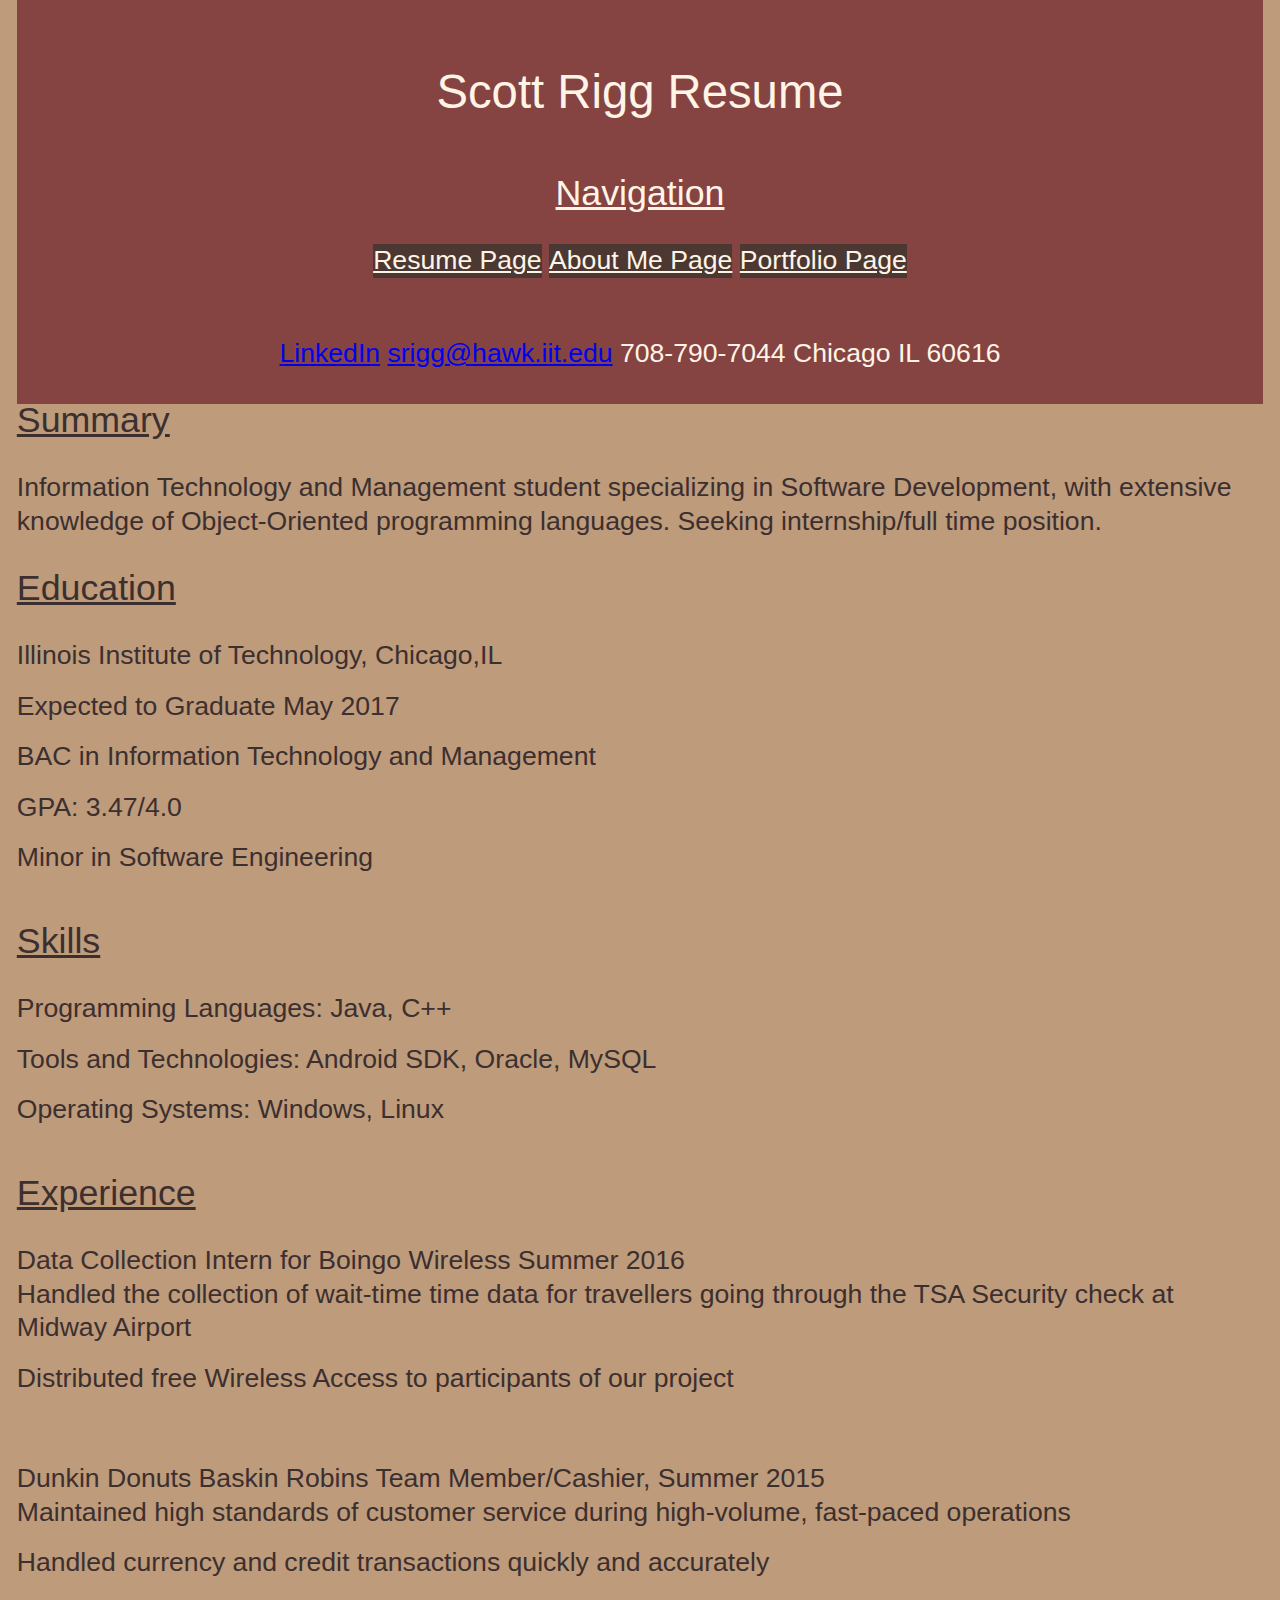
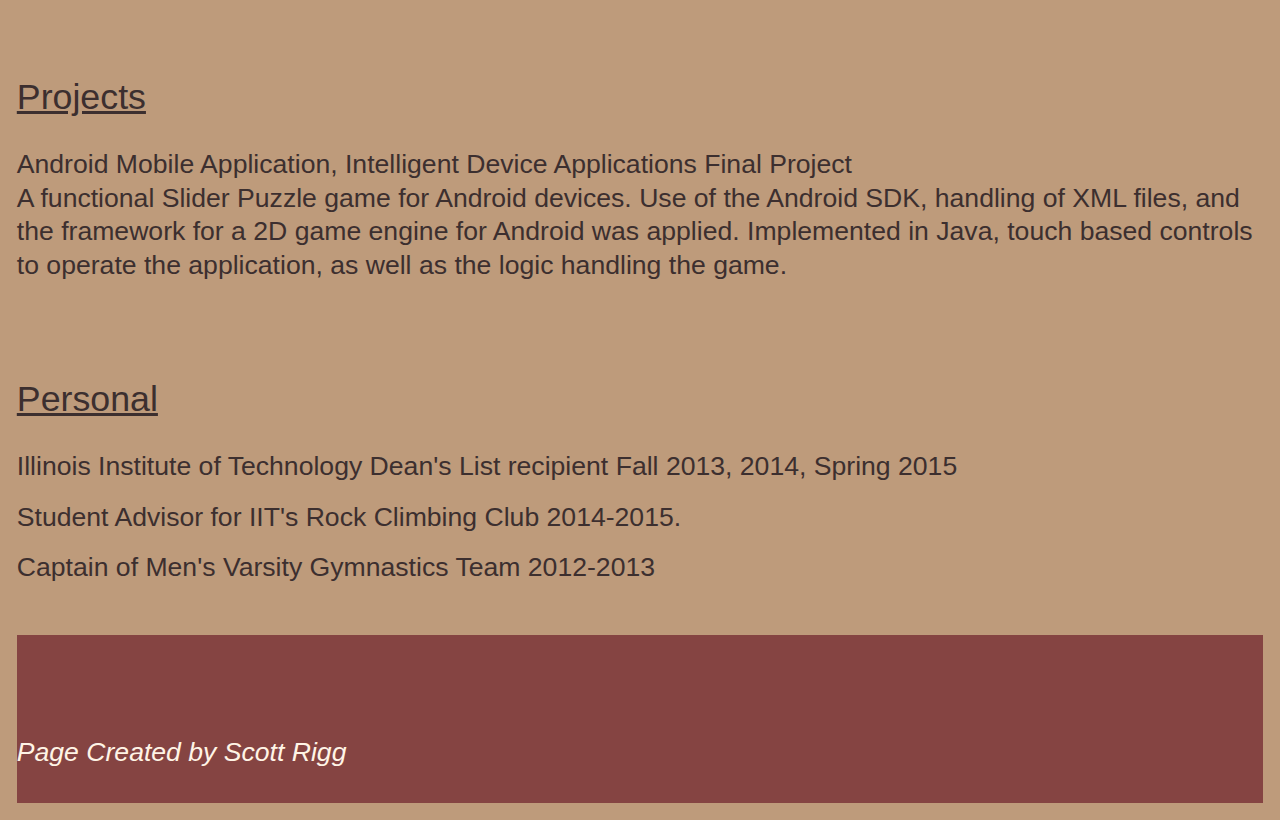
<file: index.html>
<!DOCTYPE html>
<html lang="en">
  <head>
    <title>Resume</title>
    <meta charset="utf-8" />
    <link rel="stylesheet" type="text/css" href="screen.css">
  </head>
  <body>
    <header class="h-card" id="header">
      <h1>Scott Rigg Resume</h1>
      <h2>Navigation</h2>
      <nav class="navigation">
        <ul>
          <li><a href="index.html">Resume Page</a></li>
          <li><a href="about/index.html">About Me Page</a></li>
          <li><a href="portfolio/index.html">Portfolio Page</a></li>
        </ul>
      </nav>
      <a class="p-name u-url" href ="http://www.linkedin.com/in/scottrigg">LinkedIn</a>
      <a class="u-email" href="mailto:srigg@hawk.iit.edu">srigg@hawk.iit.edu</a>
      <a class="p-tel">708-790-7044</a>
      <a class="p-locality">Chicago</a>
      <a class="p-region">IL</a>
      <a class="p-postal-code">60616</a>
    </header>
    <section>
      <h2>Summary</h2>
      <p>Information Technology and Management student specializing in Software Development, with extensive knowledge of Object-Oriented programming languages. Seeking internship/full time position.</p> 
    </section>
    <section>
      <h2>Education</h2>
      <ul>
        <li>Illinois Institute of Technology, Chicago,IL </li>
        <li>Expected to Graduate May 2017</li>
        <li>BAC in Information Technology and Management </li>
        <li>GPA: 3.47/4.0</li>
        <li>Minor in Software Engineering</li>
      </ul>
    </section>
    <section>
      <h2>Skills</h2>
      <ul>
        <li>Programming Languages: Java, C++</li>
        <li>Tools and Technologies: Android SDK, Oracle, MySQL</li>
        <li>Operating Systems: Windows, Linux</li>
      </ul>
    </section>
    <section>
      <h2>Experience</h2>
      <ul>
        <li>Data Collection Intern for Boingo Wireless Summer 2016
          <ul>
            <li>Handled the collection of wait-time time data for travellers going through the TSA Security check at Midway Airport</li>
            <li>Distributed free Wireless Access to participants of our project</li>
          </ul>
        </li>
        <li>Dunkin Donuts Baskin Robins Team Member/Cashier, Summer 2015
          <ul>
            <li>Maintained high standards of customer service during high-volume, fast-paced operations</li>
            <li>Handled currency and credit transactions quickly and accurately</li>
          </ul>
        </li>
      </ul>
    </section>
    <section>
      <h2>Projects</h2>
      <ul>
        <li>Android Mobile Application, Intelligent Device Applications Final Project
          <ul>
            <li>A functional Slider Puzzle game for Android devices. Use of the Android SDK, handling of XML files, and the framework for a 2D game engine for Android was applied. Implemented in Java, touch based controls to operate the application, as well as the logic handling the game.</li>
          </ul>
        </li>
      </ul>
    </section>
    <section>
      <h2>Personal</h2>
      <ul>
        <li>Illinois Institute of Technology Dean's List recipient Fall 2013, 2014, Spring 2015</li>
        <li>Student Advisor for IIT's Rock Climbing Club 2014-2015.</li>
        <li>Captain of Men's Varsity Gymnastics Team 2012-2013</li> 
      </ul>
    </section>
    <footer>
      <p>Page Created by Scott Rigg</p>
    </footer>
  </body>
</html>
</file>
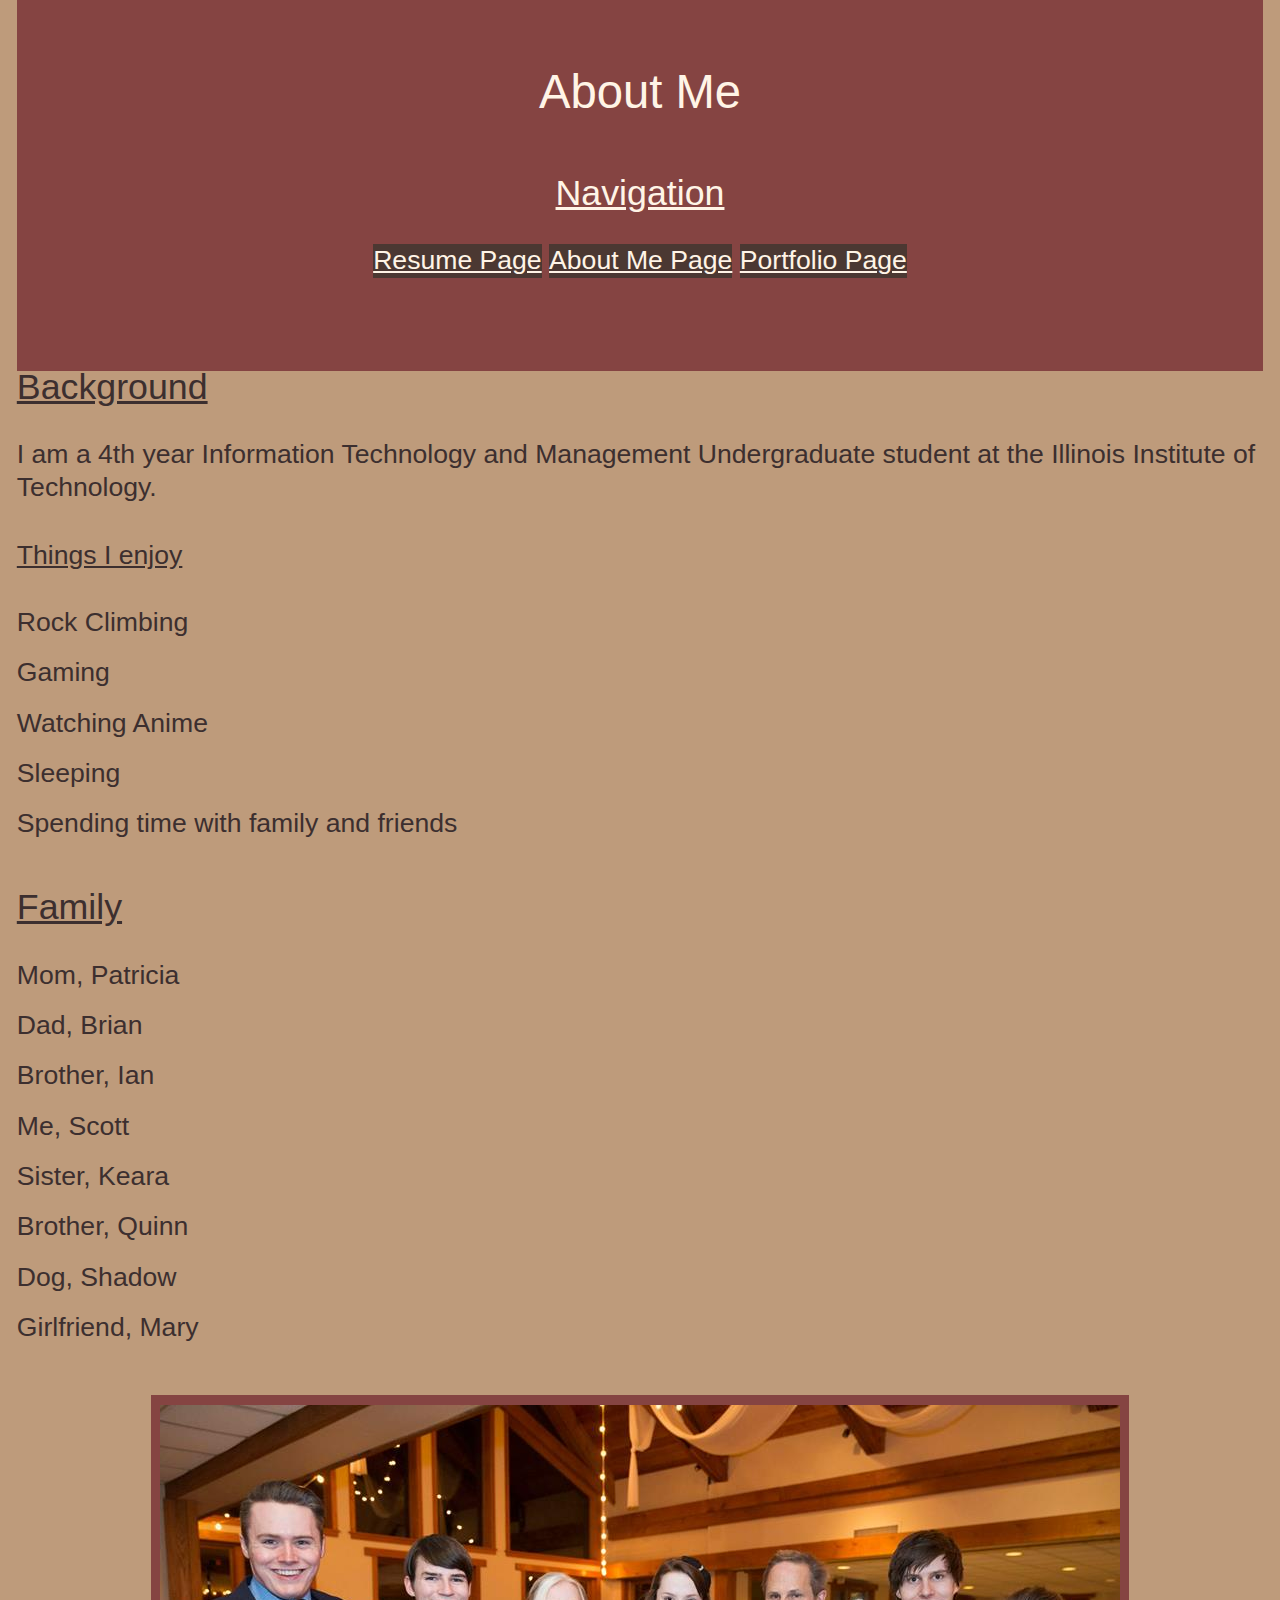
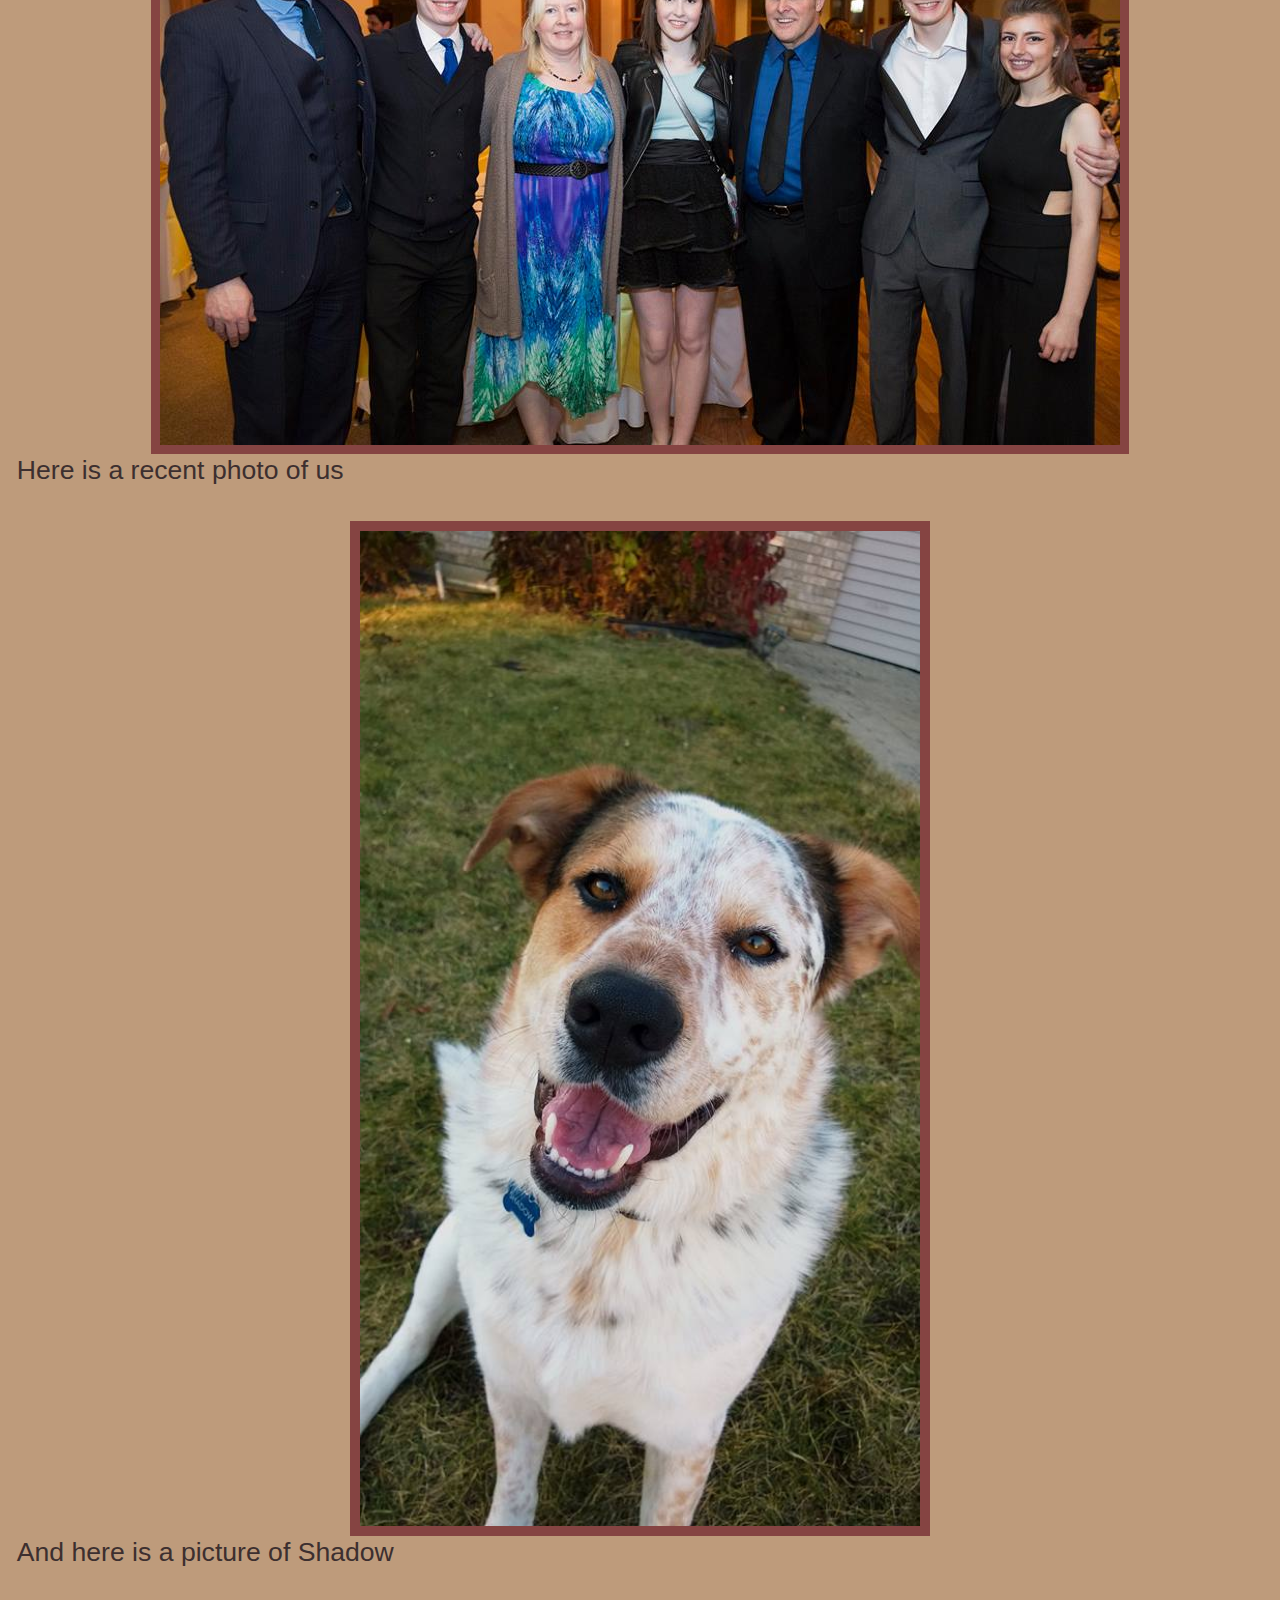
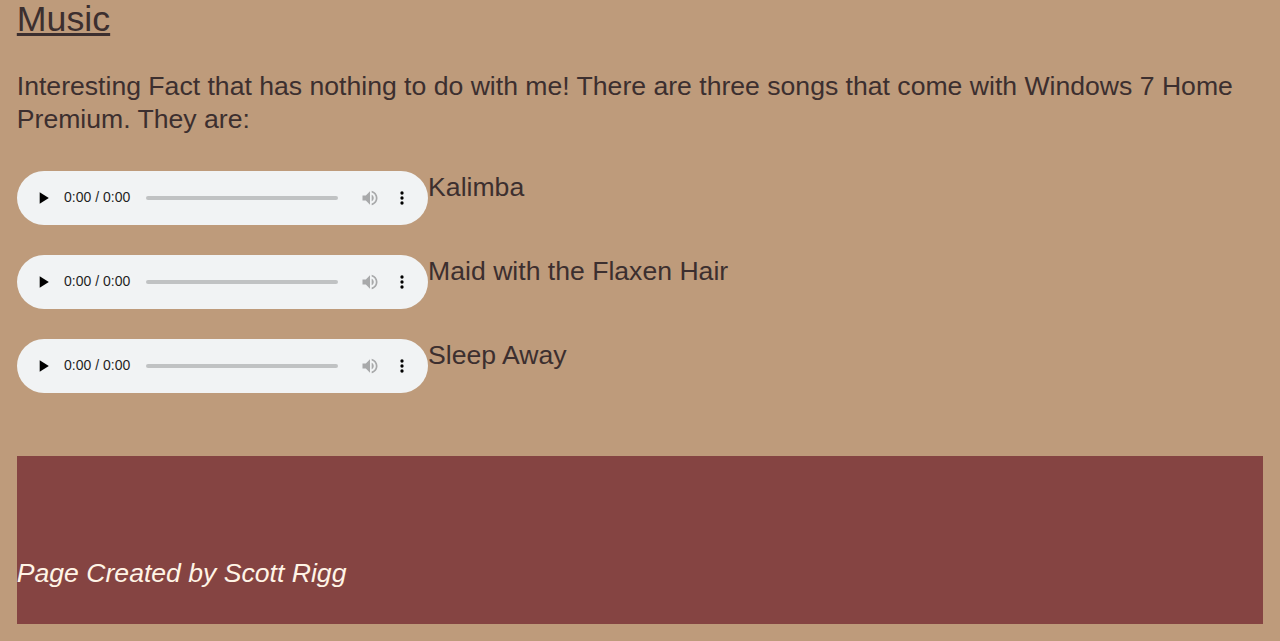
<file: about/index.html>
<!DOCTYPE html>
<html lang = "en" >
  <head>
    <title>About Scott Rigg</title>
    <meta charset = "utf-8" />
    <link rel="stylesheet" type="text/css" href="../screen.css">
  </head>
  <body>
    <header>
      <h1>About Me</h1>
      <h2>Navigation</h2>
      <nav class="navigation">
        <ul>
          <li><a href="../index.html">Resume Page</a></li>
          <li><a href="../about/index.html">About Me Page</a></li>
          <li><a href="../portfolio/index.html">Portfolio Page</a></li>
        </ul>
      </nav>
    </header>
    <section class = summary>
      <h2>Background</h2>
      <p>I am a 4th year Information Technology and Management Undergraduate student at the Illinois Institute of Technology.</p>
      <h3>Things I enjoy</h3>
      <ul>
        <li>Rock Climbing</li>
        <li>Gaming</li>
        <li>Watching Anime</li>
        <li>Sleeping</li>
        <li>Spending time with family and friends</li>
      </ul>
    </section>
    <section>
      <h2>Family</h2>
      <ul>
        <li>Mom, Patricia</li>
        <li>Dad, Brian</li>
        <li>Brother, Ian</li>
        <li>Me, Scott</li>
        <li>Sister, Keara</li>
        <li>Brother, Quinn</li>
        <li>Dog, Shadow</li>
        <li>Girlfriend, Mary</li>
      </ul>
      <figure class="image">
        <img src="../images/recentfamilyphoto.jpg" alt="A family photo." />
        <figcaption>
          <p>Here is a recent photo of us</p>
        </figcaption>
      </figure>
      <figure class="image">
        <img src="../images/picofshadow.jpg" alt="A picture of Shadow." />
        <figcaption>
          <p>And here is a picture of Shadow</p>
        </figcaption>
      </figure>
    </section>
    <section>
      <h2>Music</h2>
      <p>Interesting Fact that has nothing to do with me! There are three songs that come with Windows 7 Home Premium. They are: </p>
      <ul>
        <li>
          <figure class="song"> 
            <audio src="../songs/Kalimba.mp3" controls="controls" preload="none"></audio>
            <figcaption> <p>Kalimba</p></figcaption>
          </figure>
        </li>
        <li>
          <figure class="song">
            <audio src="../songs/Maid_with_the_Flaxen_Hair.mp3" controls="controls" preload="none"></audio> 
            <figcaption> <p>Maid with the Flaxen Hair</p></figcaption>
          </figure>
        </li>
        <li>
          <figure class="song">
            <audio src="../songs/Sleep_Away.mp3" controls="controls" preload="none"></audio> 
            <figcaption> <p>Sleep Away</p></figcaption>
          </figure>
        </li>
      </ul>
    </section>
    <footer>
      <p>Page Created by Scott Rigg</p>
    </footer>
  </body>
</html>
</file>
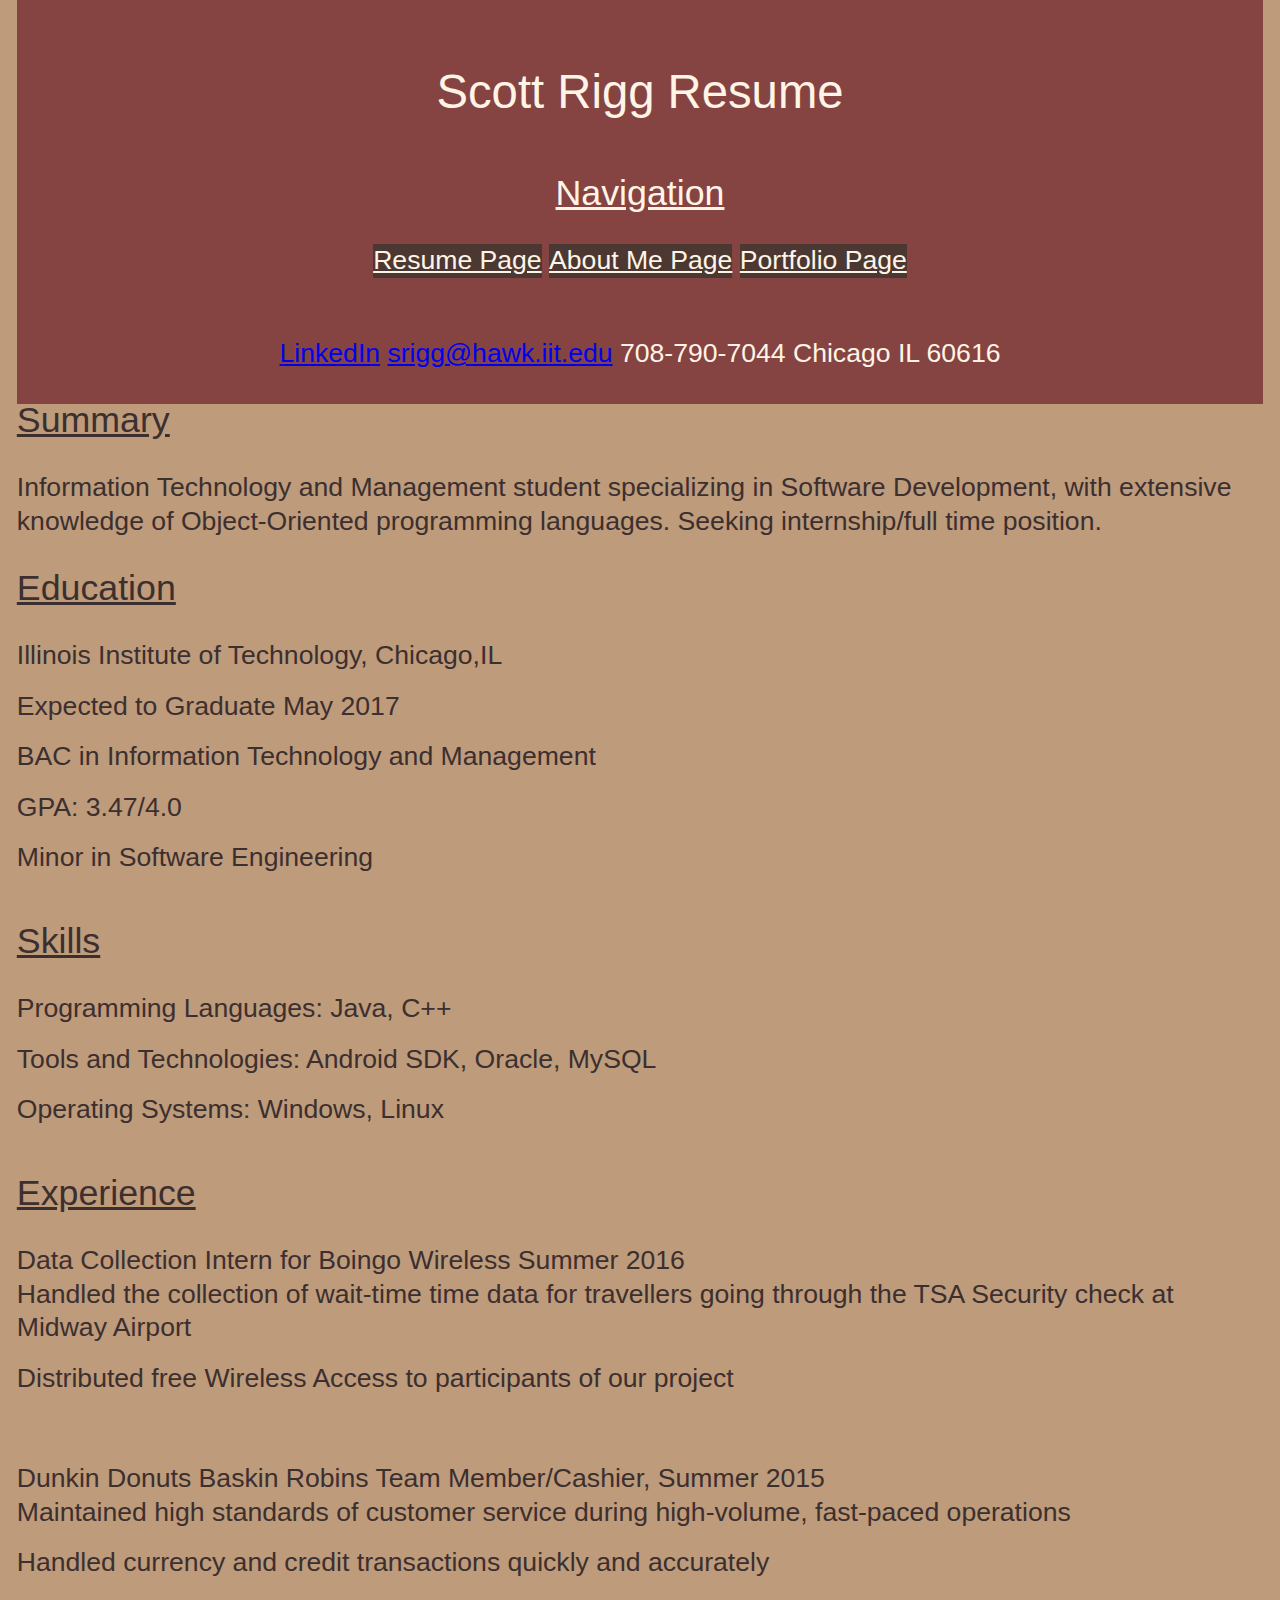
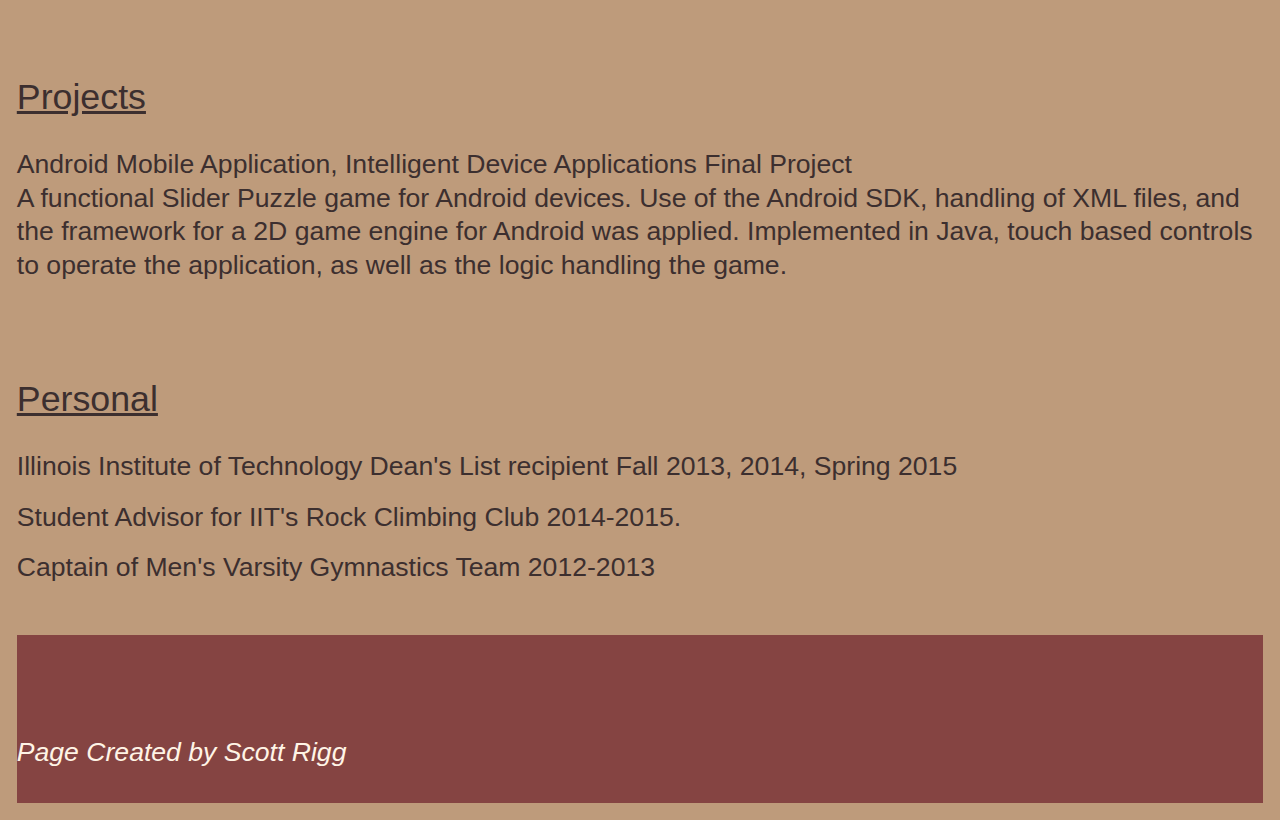
<file: resume/index.html>
<!DOCTYPE html>
<html lang="en">
  <head>
    <title>Resume</title>
    <meta charset="utf-8" />
    <link rel="stylesheet" type="text/css" href="../screen.css">
  </head>
  <body>
    <header class="h-card" id="header">
      <h1>Scott Rigg Resume</h1>
      <h2>Navigation</h2>
      <nav class="navigation">
        <ul>
          <li><a href="../resume/index.html">Resume Page</a></li>
          <li><a href="../about/index.html">About Me Page</a></li>
          <li><a href="../portfolio/index.html">Portfolio Page</a></li>
        </ul>
      </nav>
      <a class="p-name u-url" href ="http://www.linkedin.com/in/scottrigg">LinkedIn</a>
      <a class="u-email" href="mailto:srigg@hawk.iit.edu">srigg@hawk.iit.edu</a>
      <a class="p-tel">708-790-7044</a>
      <a class="p-locality">Chicago</a>
      <a class="p-region">IL</a>
      <a class="p-postal-code">60616</a>
    </header>
    <section>
      <h2>Summary</h2>
      <p>Information Technology and Management student specializing in Software Development, with extensive knowledge of Object-Oriented programming languages. Seeking internship/full time position.</p> 
    </section>
    <section>
      <h2>Education</h2>
      <ul>
        <li>Illinois Institute of Technology, Chicago,IL </li>
        <li>Expected to Graduate May 2017</li>
        <li>BAC in Information Technology and Management </li>
        <li>GPA: 3.47/4.0</li>
        <li>Minor in Software Engineering</li>
      </ul>
    </section>
    <section>
      <h2>Skills</h2>
      <ul>
        <li>Programming Languages: Java, C++</li>
        <li>Tools and Technologies: Android SDK, Oracle, MySQL</li>
        <li>Operating Systems: Windows, Linux</li>
      </ul>
    </section>
    <section>
      <h2>Experience</h2>
      <ul>
        <li>Data Collection Intern for Boingo Wireless Summer 2016
          <ul>
            <li>Handled the collection of wait-time time data for travellers going through the TSA Security check at Midway Airport</li>
            <li>Distributed free Wireless Access to participants of our project</li>
          </ul>
        </li>
        <li>Dunkin Donuts Baskin Robins Team Member/Cashier, Summer 2015
          <ul>
            <li>Maintained high standards of customer service during high-volume, fast-paced operations</li>
            <li>Handled currency and credit transactions quickly and accurately</li>
          </ul>
        </li>
      </ul>
    </section>
    <section>
      <h2>Projects</h2>
      <ul>
        <li>Android Mobile Application, Intelligent Device Applications Final Project
          <ul>
            <li>A functional Slider Puzzle game for Android devices. Use of the Android SDK, handling of XML files, and the framework for a 2D game engine for Android was applied. Implemented in Java, touch based controls to operate the application, as well as the logic handling the game.</li>
          </ul>
        </li>
      </ul>
    </section>
    <section>
      <h2>Personal</h2>
      <ul>
        <li>Illinois Institute of Technology Dean's List recipient Fall 2013, 2014, Spring 2015</li>
        <li>Student Advisor for IIT's Rock Climbing Club 2014-2015.</li>
        <li>Captain of Men's Varsity Gymnastics Team 2012-2013</li> 
      </ul>
    </section>
    <footer>
      <p>Page Created by Scott Rigg</p>
    </footer>
  </body>
</html>
</file>
<file: screen.css>
/* stylelint-disable*/
a,abbr,acronym,address,applet,article,aside,audio,b,big,blockquote,body,canvas,caption,center,cite,code,dd,del,details,dfn,div,dl,dt,em,embed,fieldset,figcaption,figure,footer,form,h1,h2,h3,h4,h5,h6,header,hgroup,html,i,iframe,img,ins,kbd,label,legend,li,mark,menu,nav,object,ol,output,p,pre,q,ruby,s,samp,section,small,span,strike,strong,sub,summary,sup,table,tbody,td,tfoot,th,thead,time,tr,tt,u,ul,var,video{margin:0;padding:0;border:0;font:inherit;vertical-align:baseline}article,aside,details,figcaption,figure,footer,header,hgroup,main,menu,nav,section{display:block}html{line-height:1}body{line-height:inherit}ol,ul{list-style:none}blockquote,q{quotes:none}blockquote:after,blockquote:before,q:after,q:before{content:'';content:none}table{border-collapse:collapse;border-spacing:0}
/* stylelint-enable */

html {
	font-family: "Comic Sans MS", cursive, sans-serif;
	background-color: #be9b7b;
  padding: .75em;
  padding-top: 0;
  color: #3c2f2f;
}
body {
	font-size: 1.1875em;  /*19px*/
	line-height: 1.2631em; /*24*/
	
}
p {
  padding-bottom: 1.2631em; /*24*/
}
li {
  padding-bottom: .63157em; /*12*/
}
ul{
  padding-bottom: 1.2631em; /*24*/
}
h1{
  font-size: 1.7768em;
  line-height: 1.0663em;
  padding-bottom: 1.2631em;
  text-align: center;
}
h2{
  font-size: 1.3440526em;
  line-height: 0.93981em;
  padding-bottom: .939812em;
  text-decoration: underline;
}
h3, h4{
  padding-bottom: 1.2631em; /*24*/
  text-decoration:underline; 
}
header{
  padding-top: 2.5263em;
  padding-bottom: 1.2631em; /*24*/
  text-align: center;
  background-color: #854442;
  color: #fff4e6;
}
footer{
  padding-top: 3.78947em;
  font-style: italic;
  background-color: #854442;
  color: #fff4e6;
}
nav {
  text-align: center;
}
nav a {
  color: #fff4e6;
  background-color: #4b3832;
}
nav li {
  display:inline-block;
}
nav li a {
  float:left; 
}
img {
  display: block;
  margin: auto;
  max-width: 80%;
  padding: .355439em;
  background-color: #854442;
  min-width: 45%;
}
audio{
  display: block;
  margin: auto;
  min-width: 33%;
  float:left;
}
li {
  list-style-type: none;
}

/* ===== STATE STYLES ===== */
@media screen and (min-width: 37.5em) {
  html {
    font-size: 1.25em;
    line-height: 1.2em;
  }
  
  #image{
    width: 50%;
  }
  
}

/*840px @ 16px*/
@media screen and (min-width: 52.5em)
{
  html {
    font-size: 1.3em;
    line-height: 1.25em;
  }
  
  #image {
    margin: 0;
    width: 48%;
  }
}

/* 1032px @16px */ 
@media screen and (min-width: 64.5em)
{
  html {
    font-size: 1.4em;
    line-height: 1.3em;
  }
  #image {
    margin: 0;
    width: 45%;
  }
  
}
</file>
